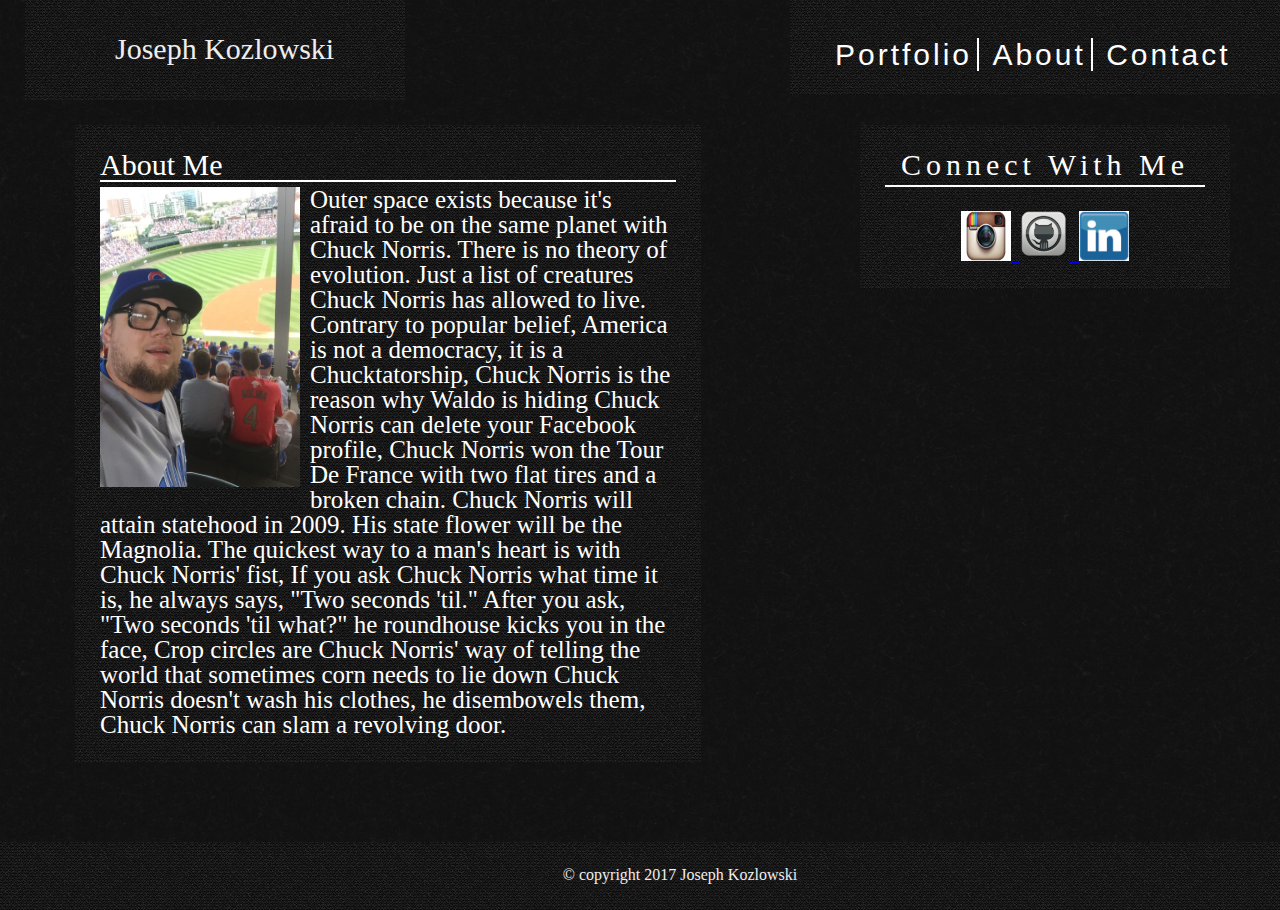
<file: index.html>
<!DOCTYPE html>

	<html>

	<head>

	<meta charset="utf-8">

	<link rel="stylesheet" media="screen" href="assets/reset.css">

	<link rel="stylesheet" media="screen" href="assets/style.css">

		<title>About Me</title>

	</head>

	<body>

	<div class="header">

		<h1 class="name">Joseph Kozlowski</h1>
	</div>

	<h2 class="site_link">

    	<a href="portfolio.html">Portfolio</a>

    	<a href="index.html">About</a>

    	<a id="contact_link" href="contact.html">Contact</a>

  	</h2>
  	
	
	<div class="about_me">
		<h1>About Me</h1>

		<img id="me" src="images/me.jpg" height="300" width="200"> 

		<p>Outer space exists because it's afraid to be on the same planet with Chuck Norris. There is no theory of evolution. Just a list of creatures Chuck Norris has allowed to live. Contrary to popular belief, America is not a democracy, it is a Chucktatorship, Chuck Norris is the reason why Waldo is hiding Chuck Norris can delete your Facebook profile, Chuck Norris won the Tour De France with two flat tires and a broken chain. Chuck Norris will attain statehood in 2009. His state flower will be the Magnolia. The quickest way to a man's heart is with Chuck Norris' fist, If you ask Chuck Norris what time it is, he always says, "Two seconds 'til." After you ask, "Two seconds 'til what?" he roundhouse kicks you in the face, Crop circles are Chuck Norris' way of telling the world that sometimes corn needs to lie down Chuck Norris doesn't wash his clothes, he disembowels them, Chuck Norris can slam a revolving door. 
		</p>

	</div>

	<div class="connect">

		<h2 class="connect_heading">Connect With Me</h2><br>

  		<a href="https://www.instagram.com/kozineffect/">

  		<img src="images/ig.jpeg" alt="Instagram" style="width:50px;height:50px;border:0;">
		</a>

		<a href="https://github.com/kozineffect">
  	
  		<img src="images/github.png" alt="GitHub" style="width:50px;height:50px;border:0;">
		</a>

		<a href="https://www.linkedin.com/in/joseph-kozlowski-051938135?trk=nav_responsive_tab_profile">
  	
  		<img src="images/linkedin-button.gif" alt="LinkedIn" style="width:50px;height:50px;border:0;">
		</a>
			
	</div>

	<footer class="footer">&copy; copyright 2017 Joseph Kozlowski</footer>


	</body>
	</html>
</file>
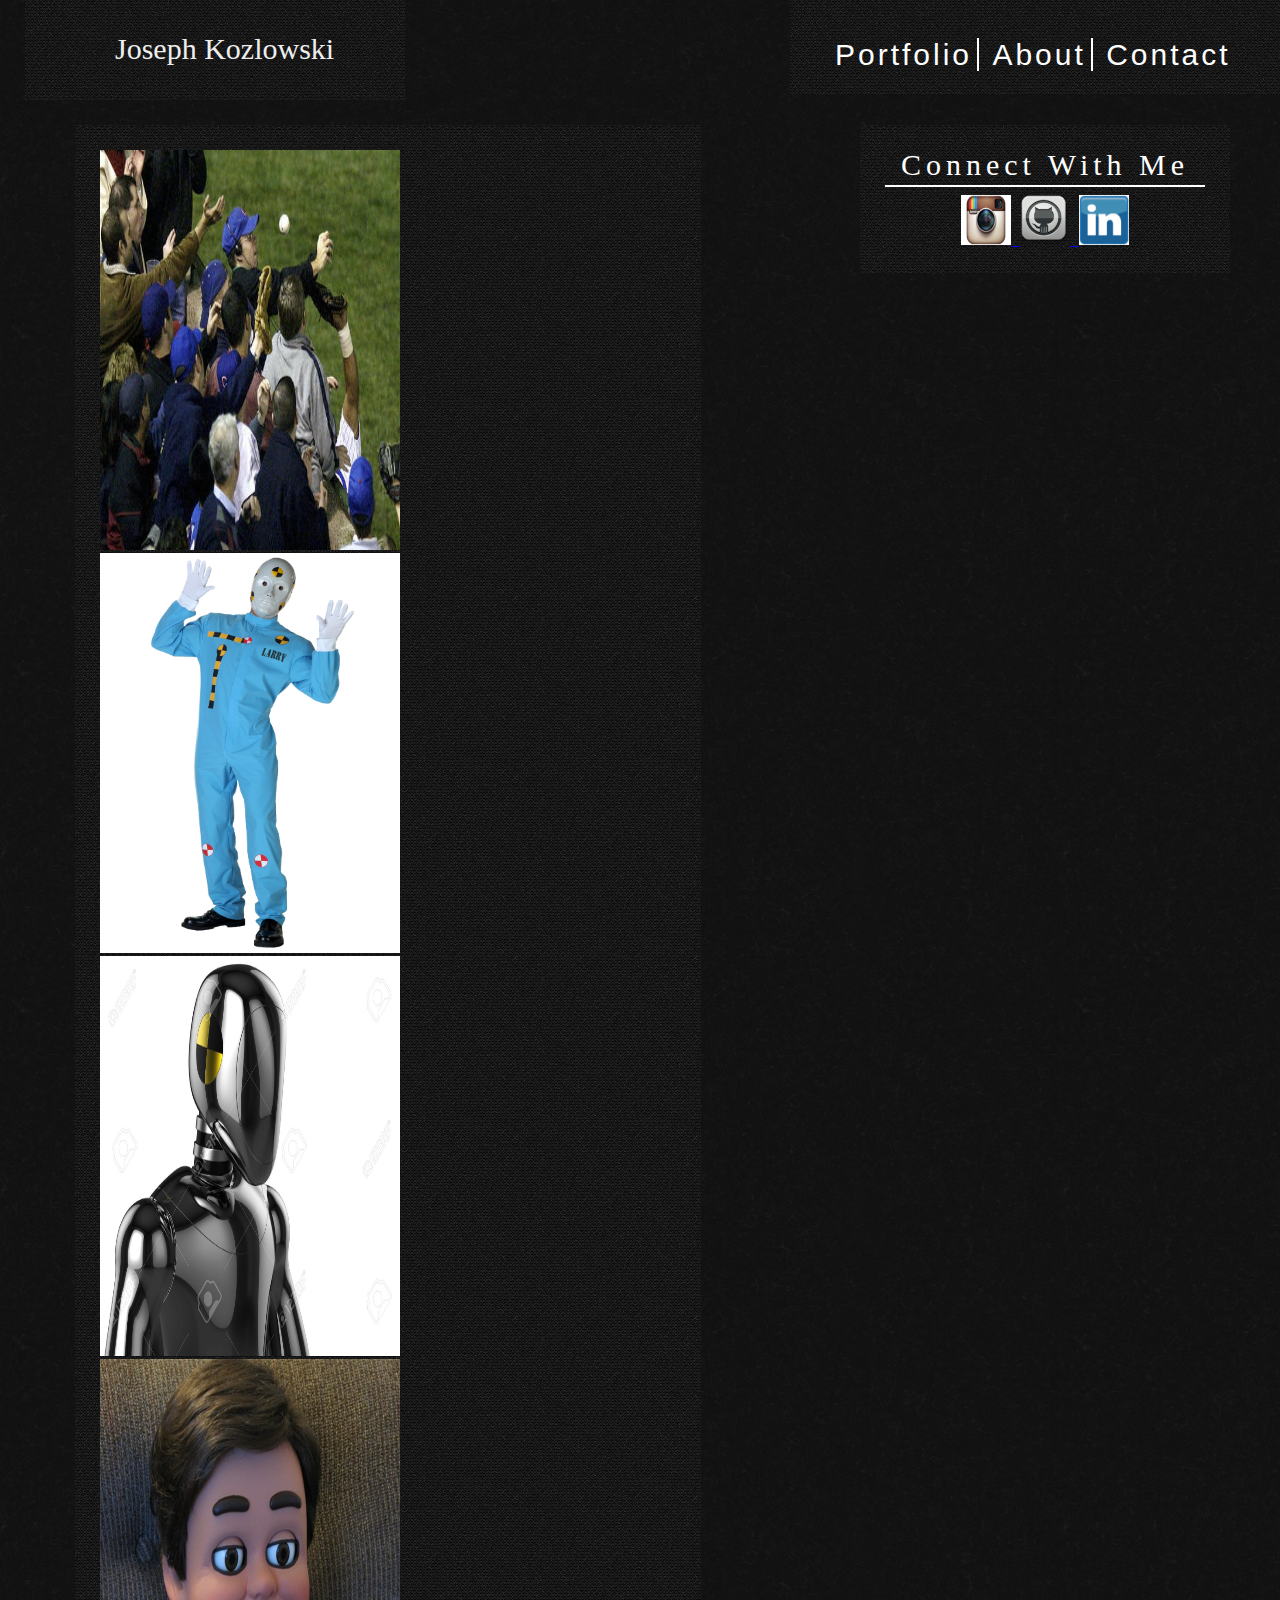
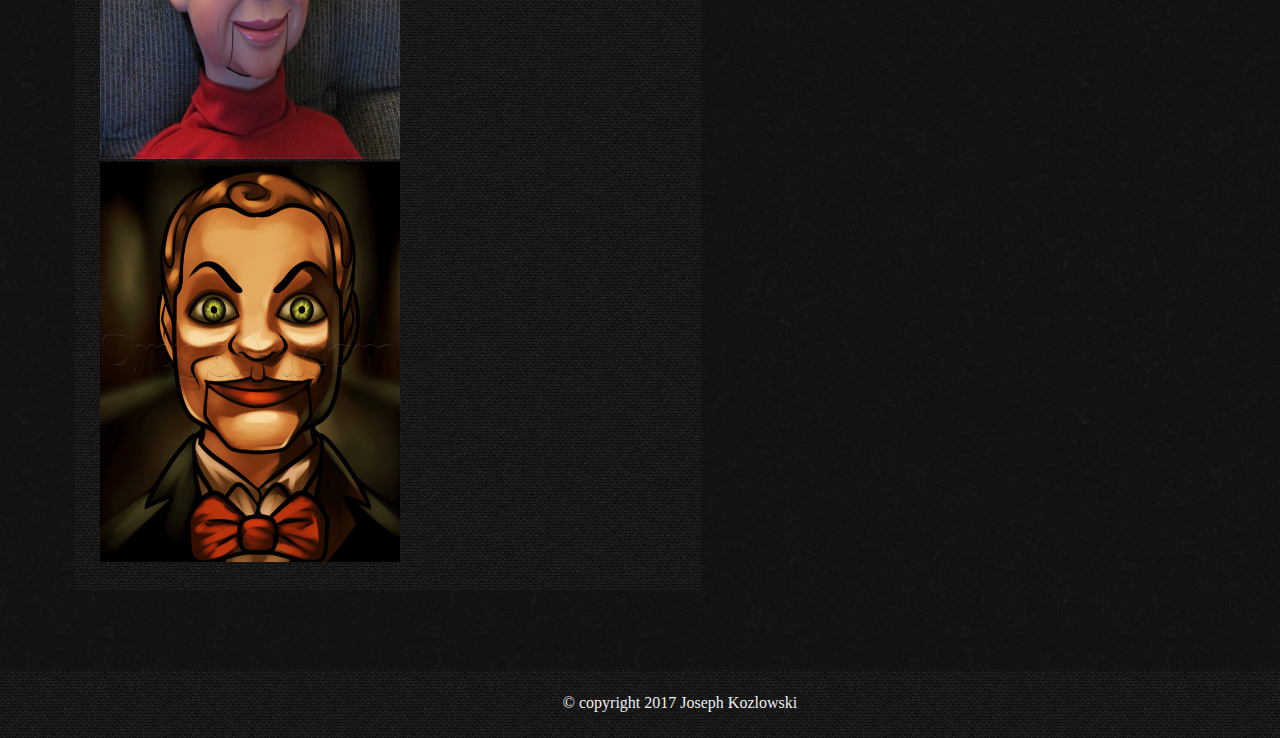
<file: portfolio.html>
<!DOCTYPE html>

<html>

<head>

<link rel="stylesheet" media="screen" href="assets/reset.css">

<link rel="stylesheet" media="screen" href="assets/style.css">


	<title>Portfolio</title>

</head>

<body>

   <div class="header">

		<h1 class="name">Joseph Kozlowski</h1>
		
	</div>

	<h2 class="site_link">

   		<a href="portfolio.html">Portfolio</a>

    	<a href="index.html">About</a>

    	<a id="contact_link" href="contact.html">Contact</a>

  	</h2>

    <div class="portfolio_links">

    	<img src="images/bartman.jpg" alt="dummy-1" style="width: 300px; height: 400px; border: 0;">

    	<img src="images/crash-test-dummy-costume.jpg" alt="dummy-2" style="width: 300px; height: 400px; border: 0;">

    	<img src="images/dummy1.jpg" alt="dummy-3" style="width: 300px; height: 400px; border: 0;">

    	<img src="images/dummy2.jpg" alt="dummy-4" style="width: 300px; height: 400px; border: 0;">

    	<img src="images/dummy3.png" alt="dummy-5" style="width: 300px; height: 400px; border: 0;">
   
    </div>

    <div class="connect">

        <h2 class="connect_heading">Connect With Me</h2>

        <a href="https://www.instagram.com/kozineffect/">
        <img src="images/ig.jpeg" alt="Instagram" style="width:50px;height:50px;border:0;">

        </a>

        <a href="https://github.com/kozineffect">

        <img src="images/github.png" alt="GitHub" style="width:50px;height:50px;border:0;">

        </a>

        <a href="https://www.linkedin.com/in/joseph-kozlowski-051938135?trk=nav_responsive_tab_profile">

        <img src="images/linkedin-button.gif" alt="LinkedIn" style="width:50px;height:50px;border:0;">

        </a>  

    </div>

    <footer class="footer">&copy; copyright 2017 Joseph Kozlowski</footer>

</body>
</html>
</file>
<file: assets/style.css>
body {
    
    background-image: url(../images/zwartevilt.png);
    background-repeat: repeat;
    
}

.site_link a {

    text-decoration: none;
    color: white;
    letter-spacing: 3px;
    word-spacing: 20px;
    border-right: 2px solid white;
    padding-right: 5px;
    margin-left: 5px;

}

#contact_link {

    border-right: 0;
}

.header {

    height: 40px;
    width: 25%;
    margin-left: 25px;
    padding: 20px 20px 40px 40px;
    color: #eee;
    float: left;
    background-image: url(../images/binding_dark.png);
    
}

.name {
    
    font-size: 30px;
    float: left;
    text-align: center;

}

.site_link {

    float: right;
    font-size: 30px;
    font-family:'Arial', 'Helvetica Neue', Helvetica, sans-serif;
    height: 40px;
    width: 450px;
    padding: 40px 0 15px 40px;
    color: #eee;
    background-image: url(../images/binding_dark.png);
    
}

.about_me h1 {

        font-size: 30px;
        border-bottom-width: 2px;
        border-bottom-style: solid; 
        margin-bottom: 5px;

}

.about_me {

    clear: both;
    font-size: 25px;
    font-style:'Arial', 'Helvetica Neue', Helvetica, sans-serif;    width: 650px;
    padding: 25px 25px 25px 25px;
    float: left;
    background-image: url(../images/binding_dark.png);
    color: white;
    margin-left: 75px;
    margin-bottom: 80px;
    margin-top: 25px;
 
}

#me {

    float: left;
    margin-right: 10px;
    margin-bottom: 10px;

}



.contact {

    clear: both;
    font-size: 30px;
    font-style:'Arial', 'Helvetica Neue', Helvetica, sans-serif;    width: 650px;
    height: 600px;
    padding: 25px;
    float: left;
    background-image: url(../images/binding_dark.png);    color: white;
    margin-left: 75px;
    margin-bottom: 80px;
    margin-top: 25px;
 
}

.portfolio_links {

    clear:both;
    font-family: 'Georgia', Times, Times New Roman, serif;
    width: 650px;
    padding: 25px;
    float: left;
    background-image: url(../images/binding_dark.png);    color: white;
    margin-left: 75px;
    margin-bottom: 80px;
    margin-top: 25px;
 
}

.contact_head {

    border-bottom-style: solid;

}

.name {

    text-align: center;
    padding-top: 14px;
    padding-left: 50px;

}
.connect_heading {
    font-size: 30px;
    border-bottom-width: 2px;
    padding-bottom: 5px;
    margin-bottom: 8px;
    border-bottom-style: solid;

}
.connect {

    font-family: 'Georgia', Times, Times New Roman, serif;
    width: 270px;
    padding: 25px;
    margin: 25px;
    background-image: url(../images/binding_dark.png);    color: white;
    letter-spacing: 5px;
    float: right;
    margin-right: 50px;
    text-align: center;

}

.footer {
    font-style:'Arial', 'Helvetica Neue', Helvetica, sans-serif;
    overflow: auto;
    height: 10px;
    width: 100%;
    padding: 25px 0 33px 40px;
    color: #eee;
    text-align: center;
    background-image: url(../images/binding_dark.png);    position: relative;

}

@media (min-width: 980px)
{
 .portfolio_links {
        width: 45%;
}
.connect{ 
    width: 25%;
 }   
 .about_me {
    width: 45%;
 }
 .contact {
        width: 45%;

 }
}
@media (min-width: 768px){

     .portfolio_links {
        width: 45%;
}
.connect{ 
    width: 25%;
 }   
 .about_me {
    width: 45%;
 }
 .contact {
        width: 45%;

 }

}

@media (min-width:640px) {

     .portfolio_links {
        width: 45%;
}
.connect{ 
    width: 25%;
 }   
 .about_me {
    width: 45%;
 }
 .contact {
        width: 45%;

 }

}
</file>
